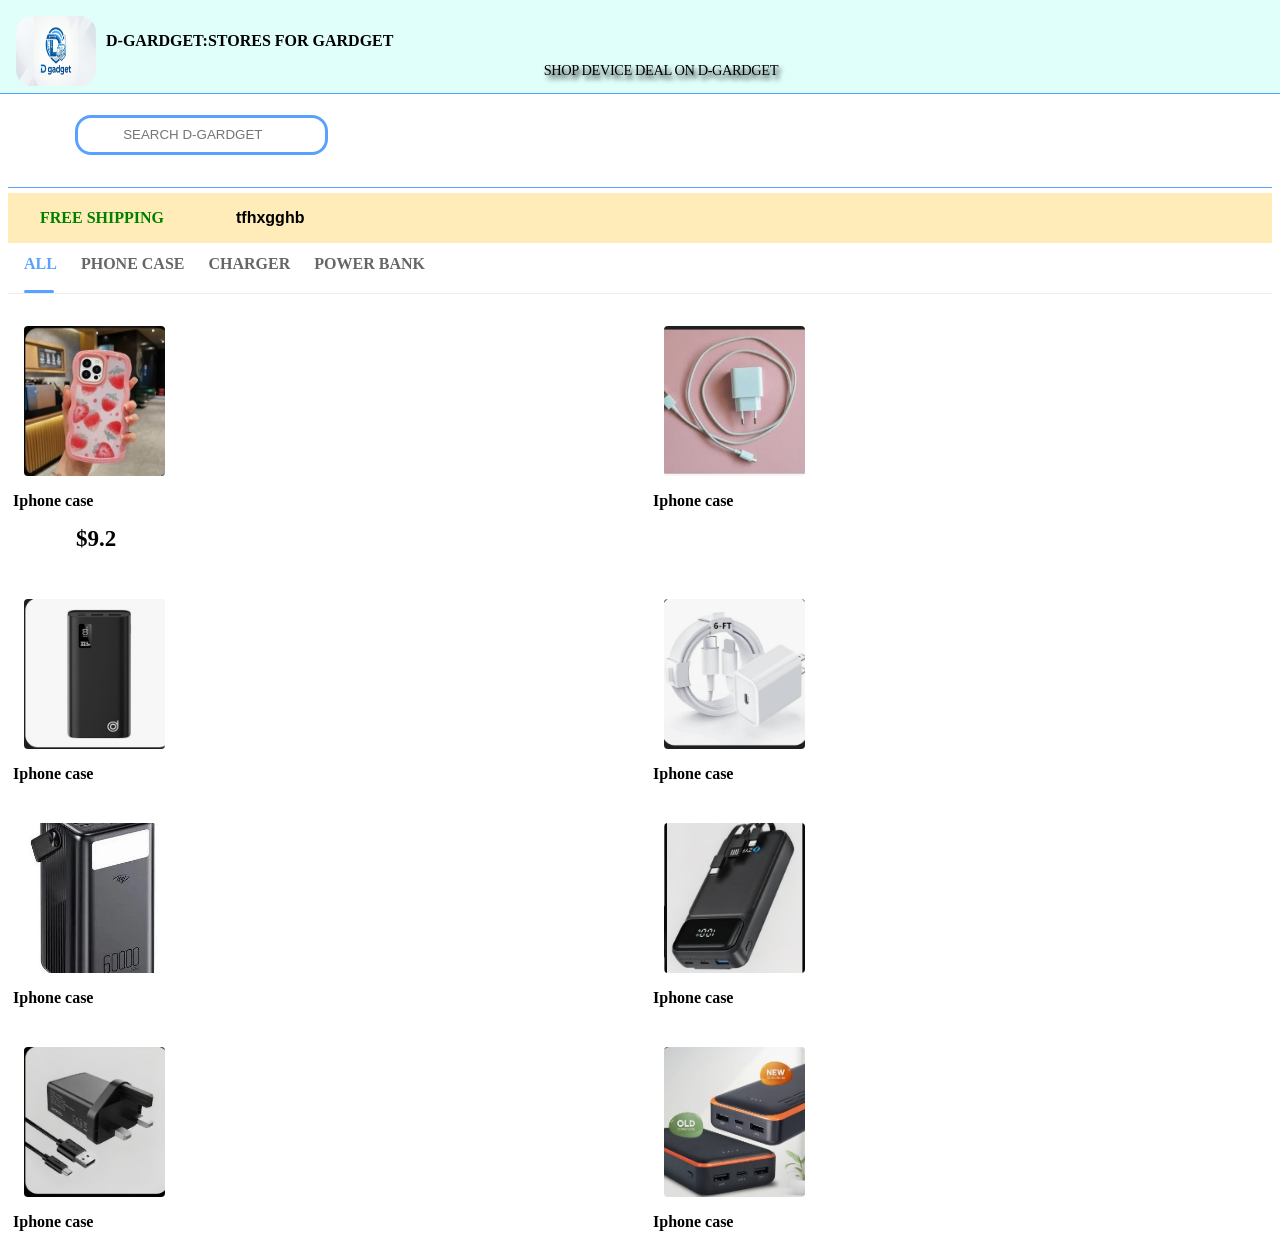
<file: index.html>
<!DOCTYPE html>
<html>
<head>
    <meta charset="utf-8">
    <meta name="viewport" content="width=device-width,  initial-scale=1">

    <title>Page Title</title>
</head>
<link rel="stylesheet" href="./css/index.css">
<body>
    <div id="lnd">
        <div id="logo">
            <img src="./assets/logo.png">  <p id="ecm">
                D-GARDGET:STORES FOR GARDGET
            </p>
        </div>
        <p id="mtt">
            SHOP DEVICE DEAL ON D-GARDGET
        </p>
    </div>
    <div id="lnd2">
        <input type="search" placeholder="SEARCH D-GARDGET" id="search">
    </div>
    <p id="check">hgggg</p>
    <div id="lnd3">
        <p id="ship">
            FREE SHIPPING
        </p>
        <p>
            <span class="changeText"></span>
        </p>
    </div>
    <div class="tab-wrapper">
        <input type="radio" name="tab" id="tab0" checked>
        <input type="radio" name="tab" id="tab1">
        <input type="radio" name="tab" id="tab2">
        <input type="radio" name="tab" id="tab3">

        <div id="scrollhd">
            <label for="tab0" class="scroll" id="all">ALL </label>
            <label for="tab1" class="scroll" id="phoneCase">PHONE CASE</label>
            <label for="tab2" class="scroll" id="charger">CHARGER</label>
            <label for="tab3" class="scroll" id="powerBank">POWER BANK</label>
        </div>
        <div class="indicator"></div>
    </div>
    <div id="allCol">
        <div class="allItems" id="item1"><img src="./assets/casePic/cas3.jpg"><p class="allTex">Iphone case</p><p class="allPrice">$9.2</p></div>
        <div class="allItems" id="item2"><img src="./assets/chargerPic/cag6.jpg"><p class="allTex">Iphone case</p></div>
        <div class="allItems" id="item3"><img src="./assets/powerBankPic/pb3.jpg"><p class="allTex">Iphone case</p></div>
        <div class="allItems" id="1tem4"><img src="./assets/chargerPic/cag3.jpg"><p class="allTex">Iphone case</p></div>
        <div class="allItems" id="item5"><img src="./assets/powerBankPic/pb2.jpg"><p class="allTex">Iphone case</p></div>
        <div class="allItems" id="item6"><img src="./assets/powerBankPic/pb4.jpg"><p class="allTex">Iphone case</p></div>
        <div class="allItems" id="item7"><img src="./assets/chargerPic/cag10.jpg"><p class="allTex">Iphone case</p></div>
        <div class="allItems" id="item8"><img src="./assets/powerBankPic/pb6.jpg"><p class="allTex">Iphone case</p></div>
    </div>
    <div id="phoneCaseCol">
        <div class="allItems" id="itempc1"><img src="./assets/casePic/cas1.jpg"><p class="allTex"> case</p><p class="allPrice">$9.2</p></div>
        <div class="allItems" id="itempc2"><img src="./assets/casePic/cas2.jpg"><p class="allTex"> case</p><p class="allPrice">$9.2</p></div>
        <div class="allItems" id="itempc3"><img src="./assets/casePic/cas3.jpg"><p class="allTex"> case</p><p class="allPrice">$9.2</p></div>
        <div class="allItems" id="1tempc4"><img src="./assets/casePic/cas4.jpg"><p class="allTex"> case</p><p class="allPrice">$9.2</p></div>
        <div class="allItems" id="itempc5"><img src="./assets/casePic/cas5.jpg"><p class="allTex"> case</p><p class="allPrice">$9.2</p></div>
        <div class="allItems" id="itempc6"><img src="./assets/casePic/cas6.jpg"><p class="allTex"> case</p><p class="allPrice">$9.2</p></div>
        <div class="allItems" id="itempc7"><img src="./assets/casePic/cas7.jpg"><p class="allTex"> case</p><p class="allPrice">$9.2</p></div>
        <div class="allItems" id="itempc8"><img src="./assets/casePic/cas8.jpg"><p class="allTex"> case</p><p class="allPrice">$9.2</p></div>
    </div>
    <div id="chargerCol">
        <div class="allItems" id="itemcc1"><img src="./assets/chargerPic/cag1.jpg"><p class="allTex">Charger</p><p class="allPrice">$9.2</p></div>
        <div class="allItems" id="itemcc2"><img src="./assets/chargerPic/cag2.jpg"><p class="allTex">Charger</p><p class="allPrice">$9.2</p></div>
        <div class="allItems" id="itemcc3"><img src="./assets/chargerPic/cag3.jpg"><p class="allTex">Charger</p><p class="allPrice">$9.2</p></div>
        <div class="allItems" id="1temcc4"><img src="./assets/chargerPic/cag4.jpg"><p class="allTex">Charger</p><p class="allPrice">$9.2</p></div>
        <div class="allItems" id="itemcc5"><img src="./assets/chargerPic/cag5.jpg"><p class="allTex">Charger</p><p class="allPrice">$9.2</p></div>
        <div class="allItems" id="itemcc6"><img src="./assets/chargerPic/cag6.jpg"><p class="allTex">Charger</p><p class="allPrice">$9.2</p></div>
        <div class="allItems" id="itemcc7"><img src="./assets/chargerPic/cag7.jpg"><p class="allTex">Charger</p><p class="allPrice">$9.2</p></div>
        <div class="allItems" id="itemcc8"><img src="./assets/chargerPic/cag8.jpg"><p class="allTex">Charger</p><p class="allPrice">$9.2</p></div>
    </div>
    <div id="powerBankCol">
        <div class="allItems" id="itempb1"><img src="./assets/powerBankPic/pb1.jpg"><p class="allTex">powerbank</p><p class="allPrice">$9.2</p></div>
        <div class="allItems" id="itempb2"><img src="./assets/powerBankPic/pb2.jpg"><p class="allTex">powerbank</p><p class="allPrice">$9.2</p></div>
        <div class="allItems" id="itempb3"><img src="./assets/powerBankPic/pb3.jpg"><p class="allTex">powerbank</p><p class="allPrice">$9.2</p></div>
        <div class="allItems" id="1tempb4"><img src="./assets/powerBankPic/pb4.jpg"><p class="allTex">powerbank</p><p class="allPrice">$9.2</p></div>
        <div class="allItems" id="itempb5"><img src="./assets/powerBankPic/pb5.jpg"><p class="allTex">powerbank</p><p class="allPrice">$9.2</p></div>
        <div class="allItems" id="itempb6"><img src="./assets/powerBankPic/pb6.jpg"><p class="allTex">powerbank</p><p class="allPrice">$9.2</p></div>
        <div class="allItems" id="itempb7"><img src="./assets/powerBankPic/pb7.jpg"><p class="allTex">powerbank</p><p class="allPrice">$9.2</p></div>
        <div class="allItems" id="itempb8"><img src="./assets/powerBankPic/pb8.jpg"><p class="allTex">powerbank</p><p class="allPrice">$9.2</p></div>
    </div>
    <script src="./scripts/index.js"></script>
</body>
</html>
</file>
<file: css/index.css>
body{
    background-color: white;
}
#lnd{
    position: fixed;
    background-color: #E0FFFB;
    top: 0%;
    left: 0%;
    /*align-items: center;*/
    border: none;
    border-bottom: 1px solid #59A1FF;
    width: 100%;
    z-index: 1000;
}
#ecm{
    font-weight: bold;
    /*letter-spacing: 0.6px;*/
    font-size: 1em;
    display: inline;
    /*text-align: center;*/
    margin-top: 1.7em;
    position: absolute;
    top: 5%;
    margin-left: 10px;
}
#mtt{
    text-shadow: 3px 4px 5px;
    font-size: 0.9em;
    text-align: center;
    /*margin-top: -3em;*/
    margin-left: 2.9em;
    margin-top: -2em;
    letter-spacing: -0.4px;
}
#logo{
    width: 5em;
    height: 4.6em;
    display: inline-block;
    margin-left: 1em;
    margin-top: 16px;
}
#logo img{
    width: 5em;
    height: 4.4em;
    border-radius: 1em;
    overflow: hidden;
    flex-shrink:0;
}
#lnd2{
    border: none;
    border-bottom: 1px solid #59A1FF;
    padding-bottom: 2em;
}
#search::placeholder{
    margin-left: 4px;
    text-align: center;
}
#search{
    margin-left: 5em;
    margin-top: 8em;
    height: 3em;
    width: 19em;
    border: 3px solid #59A1FF;
    border-radius: 16px;
}
#lnd3{
    background-color: #FFECB8;
    margin-top: 5px;
    display: flex;
    gap: 4.5em;
}
#ship{
    margin-left: 2em;
    font-weight: bold;
    font-family: Georgia;
    color: green;
}
.changeText{
    font-weight: bold;
    overflow: hidden;
    font-family: Sans-Serif;
}
.changeText::before{
    content: "tfhxgghb";
    animation: changeTxt 6s infinite;
    animation-duration: 10s;
}
@keyframes changeTxt{
0% { content: "Delivery gurantee"; }
  25% { content: "Refund for any issue"; }
  50% { content: "Safe payment $"; }
  75% { content: "Price adjustment"; }
  100% { content: "Return within 90days"; }
}
 .tab-wrapper {
    position: relative;
    border-bottom: 1px solid #eee;
}

.tab-wrapper input[type="radio"] {
    display: none; 
}

#scrollhd {
    display: flex;
    gap: 24px;
    padding: 12px 16px;
    overflow-x: auto;
    scrollbar-width: none;
}

#scrollhd::-webkit-scrollbar {
    display: none;
}

.scroll {
    font-weight: bold;
    white-space: nowrap;
    cursor: pointer;
    color: #666;
    padding-bottom: 8px;
    flex-shrink: 0;
    transition: color 0.3s;
}

#tab0:checked ~ #scrollhd label[for="tab0"],
#tab1:checked ~ #scrollhd label[for="tab1"],
#tab2:checked ~ #scrollhd label[for="tab2"],
#tab3:checked ~ #scrollhd label[for="tab3"] {
    color: #59A1FF;
}
.indicator {
    position: absolute;
    bottom: 0;
    left: 16px; 
    height: 3px;
    background: #59A1FF;
    border-radius: 3px;
    transition: all 0.3s ease;
    width: 30px; 
}
#tab0:checked ~ .indicator {
    left: 16px;
    width: 30px;
}
#tab1:checked ~ .indicator {
    left: 70px; 
    width: 90px; 
}
#tab2:checked ~ .indicator {
    left: 184px; 
    width: 70px; 
}
#tab3:checked ~ .indicator {
    left: 278px;
    width: 95px;
}
#allCol{
    margin-top: 1.5em;
    /*gap: 4em;*/
    border: 3px ;
    display: grid;
    grid-template-columns: 50% 50%;
    column-gap: 0.5em;
    row-gap: 1em;
}
.allTex{
    margin-left: 5px;
    font-weight: bold;
}
.allPrice{
    text-align: center;
    font-size: 23px;
    font-weight: bold;
    margin-top: 4px;
}
.allItems{
    border: 2px;
    /*background-color: #FFECB8;*/
    min-height: 13em;
    width: 11em;
}
.allItems img{
    width: 80%;
    height: 150px;
    margin-top: 8px;
    margin-left: 16.4px;
    object-fit: cover;
    border-radius: 4px;
    display: block;
}
#phoneCaseCol{
    display: none;
}
#chargerCol{
    display: none;
}
#powerBankCol{
    display: none;
}
#check{
    display: none;
}
</file>
